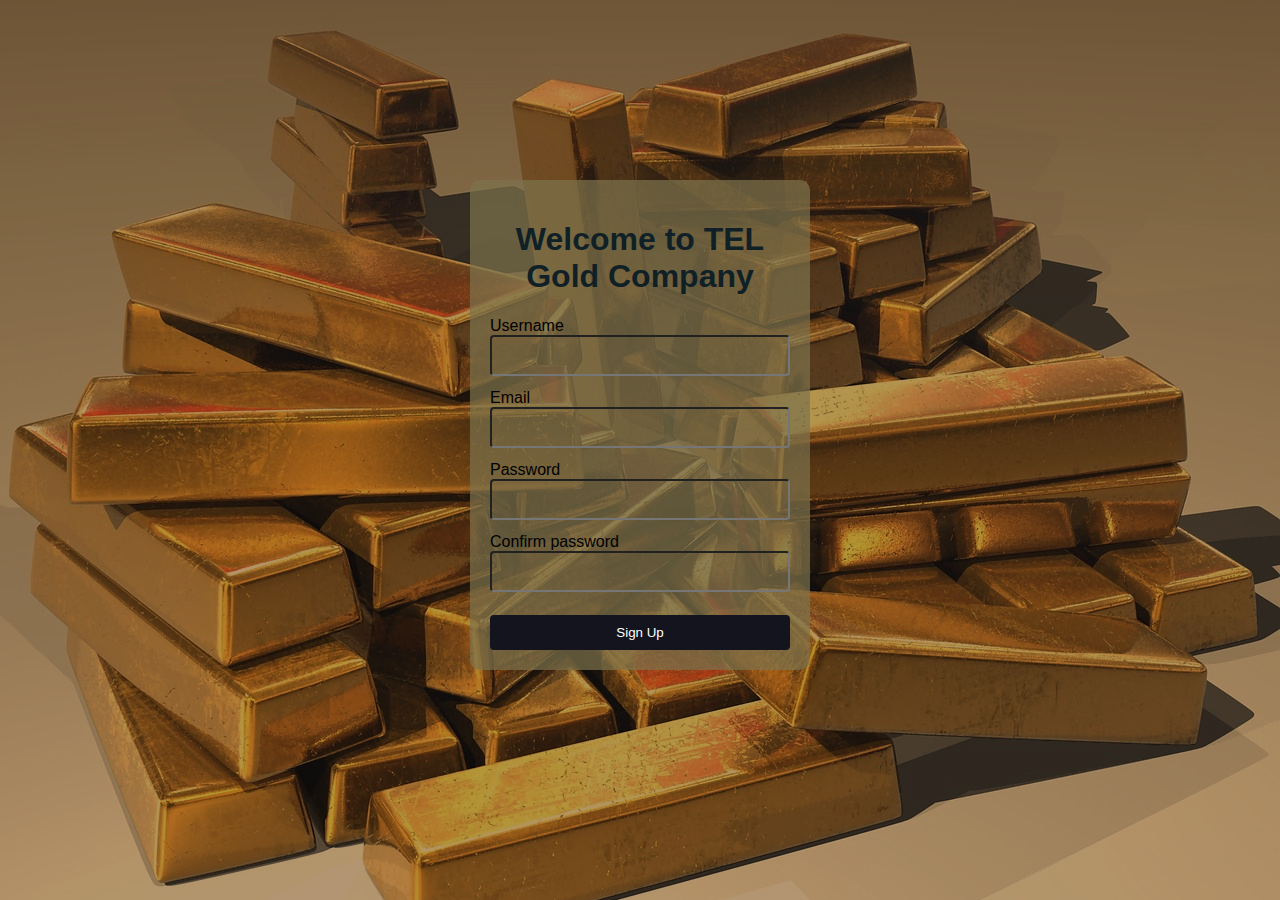
<file: index.html>
<html lang="en">
<head>
    <meta charset="UTF-8">
    <meta name="viewport" content="width=device-width, initial-scale=1.0">
    <title>Form Validation</title>
    <link rel="stylesheet" href="input.css">
    <script defer src="./index.js"></script>
</head>
<body>
    <div class="container">
        <form id="form" action="home.html">
            <h1>Welcome to TEL Gold Company</h1>
            <div class="input-control">
                <label for="username">Username</label>
               <input id="username" name="username" type="text" required>
               <div class="error"></div>
            </div>
            <div class="input-control">
                <label for="email">Email</label>
                <input id="email" name="email" type="text" required>
                <div class="error"></div>
            </div>
            <div class="input-control">
                <label for="password">Password</label>
                <input id="password" name="password" type="password" required>
                <div class="error"></div>
            </div>
            <div class="input-control">
                <label for="password">Confirm password</label>
                <input id="password2" name="Confirm password" type="password" required>
                <div class="error"></div>
            </div>
            <button class="button" type="submit" >Sign Up</button >
          

        </form>
        
    </div>


</body>
</html>
</file>
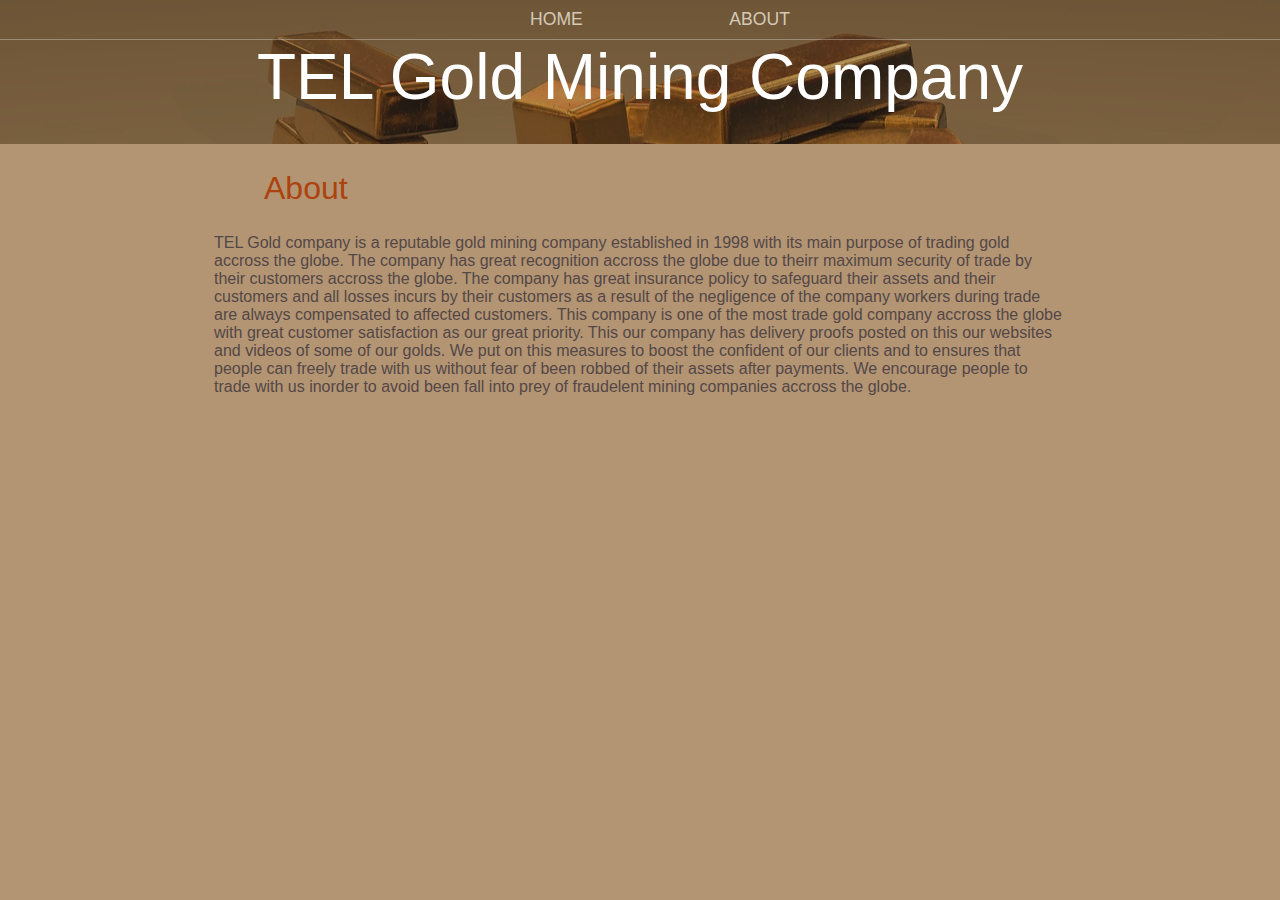
<file: about.html>
<html lang="en">
<head>
    <meta charset="UTF-8">
    <meta name="viewport" content="width=device-width, initial-scale=1.0">
    <title>About</title>
    <link rel="stylesheet" href="styles.css">
</head>
<body>
    <header class="main-header">
        <nav class="main-nav nav">
            <ul>
                <li> <a href="home.html">HOME</a></li>
                <li> <a href="about.html">ABOUT</a></li>
            </ul>
        </nav>
        <h1 class="company-name">TEL Gold Mining Company</h1>
    </header>
    <section class="container content-section">
        <h2 class="section-header">About</h2>
        <p class="paragraph">TEL Gold company is a reputable gold mining company established in 1998 
            with its main purpose of trading gold accross the globe.
            The company has great recognition accross the globe due to theirr maximum security 
            of trade by their customers accross the globe. The company has great insurance policy
            to safeguard their assets and their customers and all losses incurs by their customers
            as a result of the negligence of the company workers during trade are always compensated
            to affected customers.
            This company is one of the most trade gold company accross the globe with great customer 
            satisfaction as our great priority. This our company has delivery proofs posted on this our websites 
            and videos of some of our golds. 
            We put on this measures to boost the confident of our clients and to ensures that people
            can freely trade with us without fear of been robbed of their assets after payments.
            We encourage people to trade with us inorder to avoid been fall into prey of fraudelent
            mining companies accross the globe.
</p>
    </section>
    
</body>
</html>
</file>
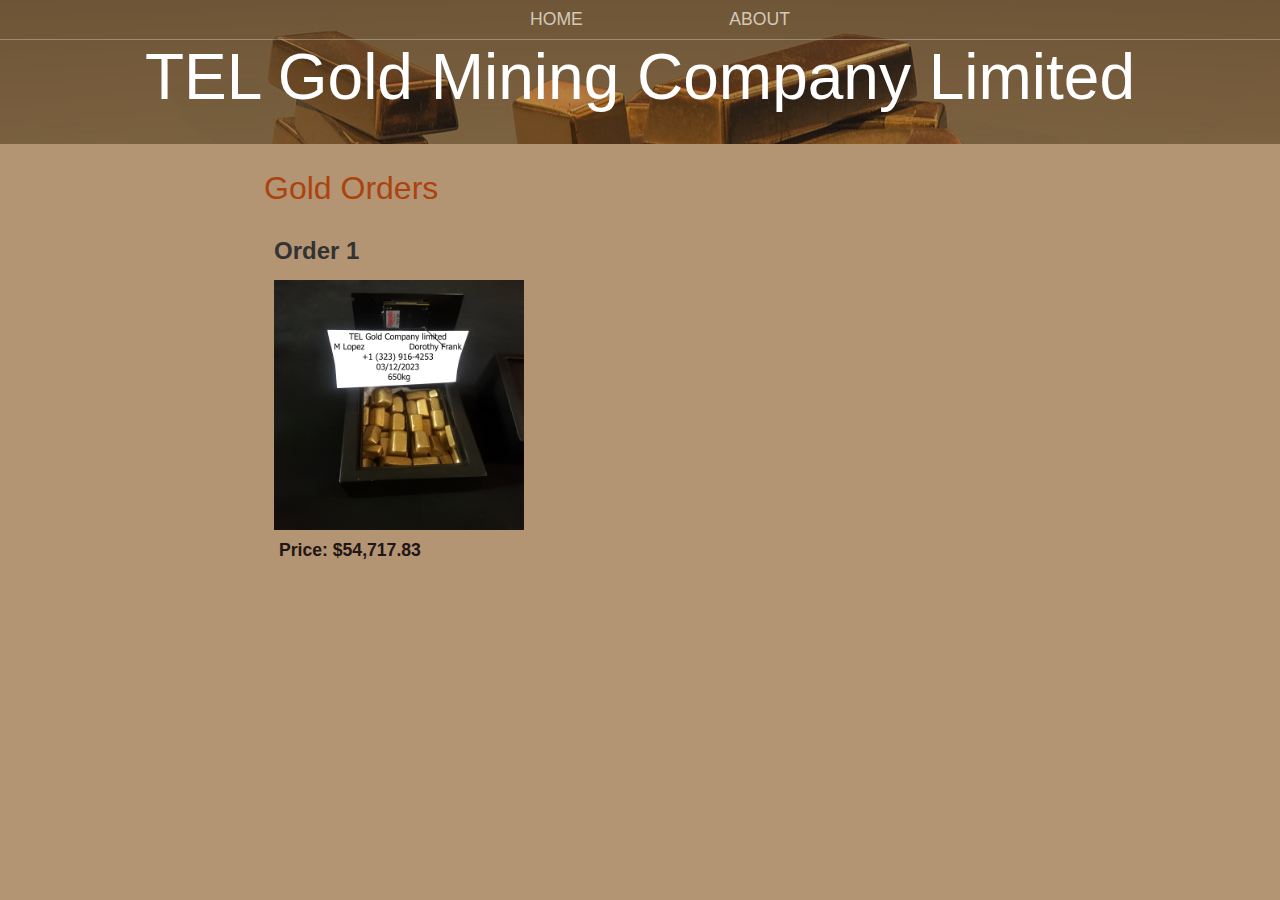
<file: home.html>
<html lang="en">
<head>
    <meta charset="UTF-8">
    <meta name="viewport" content="width=device-width, initial-scale=1.0">
    <title>HOME</title>
    <link rel="stylesheet" href="styles.css">
</head>
<body>
    <header class="main-header">
        <nav class="main-nav nav">
            <ul>
                <li> <a href="home.html">HOME</a></li>
                <li> <a href="about.html">ABOUT</a></li>
            </ul>
        </nav>
        <h1 class="company-name">TEL Gold Mining Company Limited</h1>
    </header>
    <section class="container content-section">
        <h2 class="section-header">Gold Orders</h2>
        <div class="shop-item">
        <div class="shop-item">
           <span class="shop-item-title">Order 1</span>
           <img class="shop-item-image" src="tel 2.jpg">
        </div >
    
        <div class="shop-item-details">
            <span class="shop-item-price">Price: $54,717.83</span>

        </div>
       
                
                    
    </section>

</body>
</html>
</file>
<file: input.css>
body {
    background-color: #b39573;
    font-family: 'Segoe UI', Tahoma, Geneva, Verdana, sans-serif;
    background-image: url(header\ background.jpg);
    background-blend-mode: multiply;

    
}
#form {
    width: 300px;
    margin: 20vh auto 0 auto;
    padding: 20px;
    background-color: rgba(125, 115, 77, 0.7);
    border-radius: 10px;
    font-size: 1.1empx;

} 
#form h1{
    color: #0f2027;
    text-align: center;


}
#form button {
    padding: 10px;
    margin-top: 10px;
    width: 100%;
    color: white;
    background-color: rgb(19, 20, 29);
    border: none;
    border-radius: 4px;

}
.input-control {
    display: flex;
    flex-direction: column;
}
.input-control input {
background: transparent;
border-radius: 4px;
display: block;
font-size: 15px;
color: white;
padding: 10px;
width: 100%;

}
 
.input-control input:focus {
    outline: o;
}
.input-control.success input {
    border-color: #09c372;

}
.input-control.error input {
border-color: #ff3860;
}
 .input-control .error {
    color: #ff3860;
    font-size: 12px;
    height: 13px;
 }
 .login {
    font-size: 1.1em;
    cursor: pointer;
 }
 .button {
    cursor: pointer;
    
 }
.button2 {
    cursor: pointer;
}
</file>
<file: styles.css>
* {
    box-sizing: border-box;
    font-family: 'Segoe UI', Tahoma, Geneva, Verdana, sans-serif;
    color: #534747;
}

html, body {
    margin: 0;
    padding: 0;
    background-color: #b39573;

}

.nav ul {
    margin: 0;
}

.nav li {
    display: inline;
}

.nav a {
    display: inline-block;
    padding: .5em;
    color: rgb(212, 201, 182);
    text-decoration: none;

}

.main-nav {
    text-align: center;
    font-size: 1.1em;
    font-weight: lighter;
    border-bottom: 1px solid rgba(255, 255, 255, .3);
    
}

.main-nav li {
    padding: 0 5%;
    }  

.nav a:hover {
    background-color: rgba(12, 12, 12, 0.3);
    }


.main-header {
    background-color: #b39573;
    background-image: url("header background.jpg");
    background-blend-mode: multiply;
    background-size: cover;
    padding-bottom: 30px;
    
    

   
}


.company-name {
    color: #fff;
    font-weight: normal;
    text-align: center;
    margin: 0;
    font-size: 4em;
    font-family: 'Segoe UI', Tahoma, Geneva, Verdana, sans-serif
    
    
}

.company-name-large{
font-size: 7em;
}


.content-section {
    margin: 1em;
}
.container {
    max-width: 900px;
    margin: 0 auto;
    padding: 0 1.5em;
}
.section-header{
    font-family: 'Segoe UI', Tahoma, Geneva, Verdana, sans-serif;
    font-weight: normal;
    color: rgb(172, 67, 15);
    margin-left: 50px;
    font-size: 2em;
   

}

.shop-item {
margin: 30px;

}
.shop-item-title {
    display: block;
    width: 100%;
    text-align: left;
    font-weight: bold;
    font-size: 1.5em;
    color: #333;
    margin-bottom: 15px;
   

}
.shop-item-image {
    height: 250px;
    display: block;
 
  

}
.shop-item-details{
display: flex;
align-items: center;
padding: 5px;
}
.shop-item-price {
    flex-grow: 1;
    color: #221515;
    margin-left: 30px;
    margin-top: -30px;
    font-size: 1.1em;
    font-weight: bold;
}
.shop-items {
    display: flex;
    flex-wrap: wrap;
    justify-content: space-around;
}
</file>
